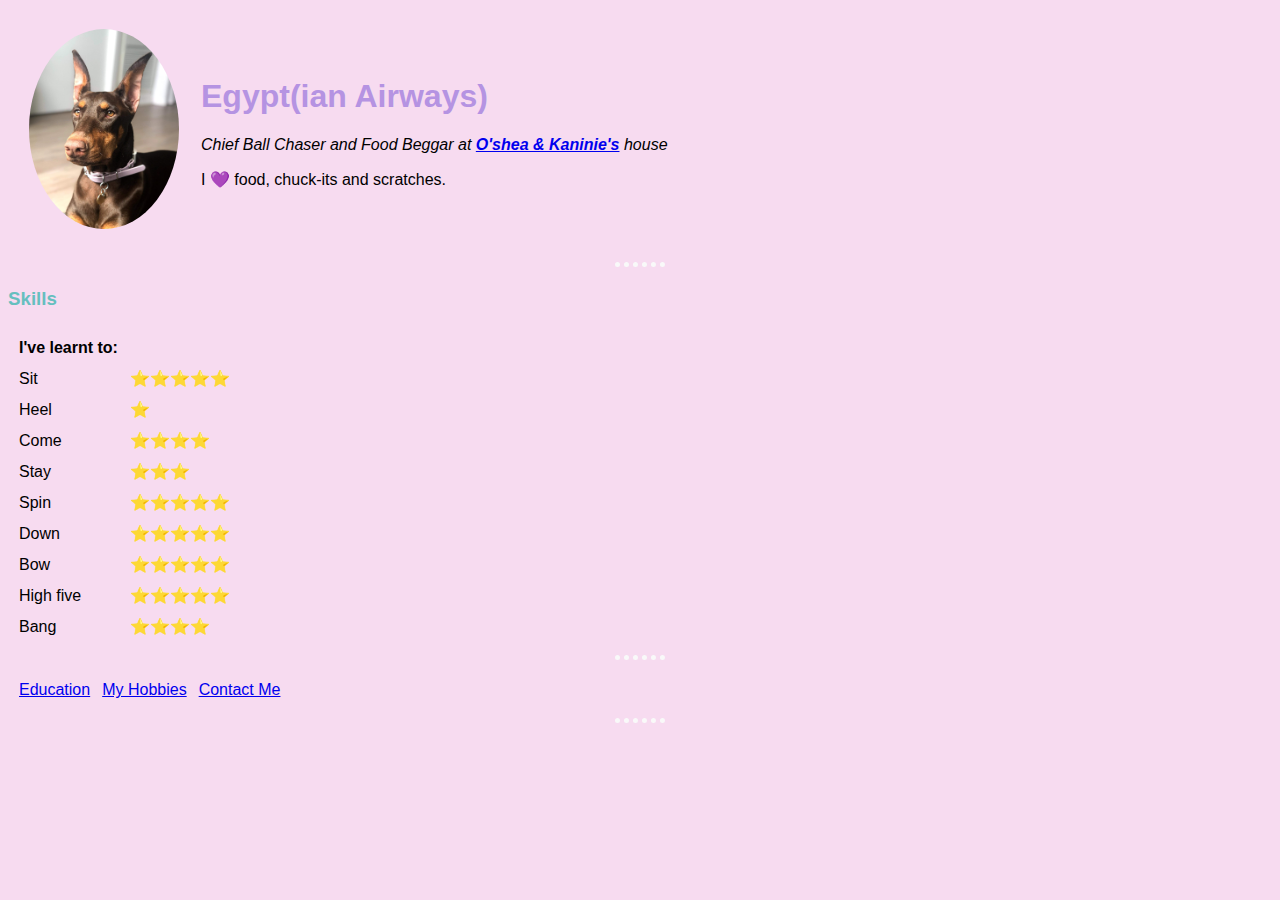
<file: index.html>
<!DOCTYPE html>
<html lang="en">
<head>
    <meta charset="UTF-8">
    <meta http-equiv="X-UA-Compatible" content="IE=edge">
    <meta name="viewport" content="width=device-width, initial-scale=1.0">
    <title>Egypt's Personal Site</title>
    <link rel="icon" href="https://iconifier.net/iconified/20220318134616_bdb5072b64af9a622d6ac85fb00743f2/apple-touch-icon.png" type="image/x-icon">
    <link rel="stylesheet" href="css/styles.css">
</head>
<body>
    <table cellspacing="20">
        <tr>
            <td><img class="circular" src="images/Egypt.jpg" alt="doberman" style="width: 150px;height: 200px;"></td>
            <td><h1>Egypt(ian Airways)</h1>
                <p>
                    <em>Chief Ball Chaser and Food Beggar at <strong> <a href=" https://www.google.com/maps/place/Toronto,+ON/@43.717899,-79.6582408,10z/data=!3m1!4b1!4m5!3m4!1s0x89d4cb90d7c63ba5:0x323555502ab4c477!8m2!3d43.653226!4d-79.3831843">O'shea & Kaninie's</a></strong> house</em>
                </p>
            <p>I 💜 food, chuck-its and scratches.</p>
        </td>
        </tr>
    </table> 
<hr>  
    <h3>Skills</h3>    
    <table cellspacing="10">
        <thead>
            <th>I've learnt to:</th>
        </thead>
        <tbody>
            <tr>
                <td>Sit</td>
                <td>⭐⭐⭐⭐⭐</td>
            </tr>
            <tr>
                <td>Heel</td> 
                <td>⭐</td> 
            </tr>
             <tr>
                 <td>Come</td>
                 <td>⭐⭐⭐⭐</td>
             </tr>   
             <tr>
                <td>Stay</td>
                <td>⭐⭐⭐</td>
            </tr> 
            <tr>
                <td>Spin</td>
                <td>⭐⭐⭐⭐⭐</td>
            </tr> 
            <tr>
                <td>Down</td>
                <td>⭐⭐⭐⭐⭐</td>
            </tr>
            <tr>
                <td>Bow</td>
                <td>⭐⭐⭐⭐⭐</td>
            </tr>  
            <tr>
                <td>High five</td>
                <td>⭐⭐⭐⭐⭐</td>
            </tr>  
            <tr>
                <td>Bang</td>
                <td>⭐⭐⭐⭐</td>
            </tr>
        </tbody>
        <tfoot>
        </tfoot>
        <!-- the table foot isn't necessary here, just making a note -->
    </table>
<hr>
    <table cellspacing="10">
        <tr>
            <td><a href="education.html" target="_blank">Education</a></td>
            <td><a href="hobbies.html" target="_blank">My Hobbies</a></td>
            <td><a href="contact.html" target="_blank">Contact Me</a></td>
        </tr>
    </table>
<hr>
</body>
</html>
</file>
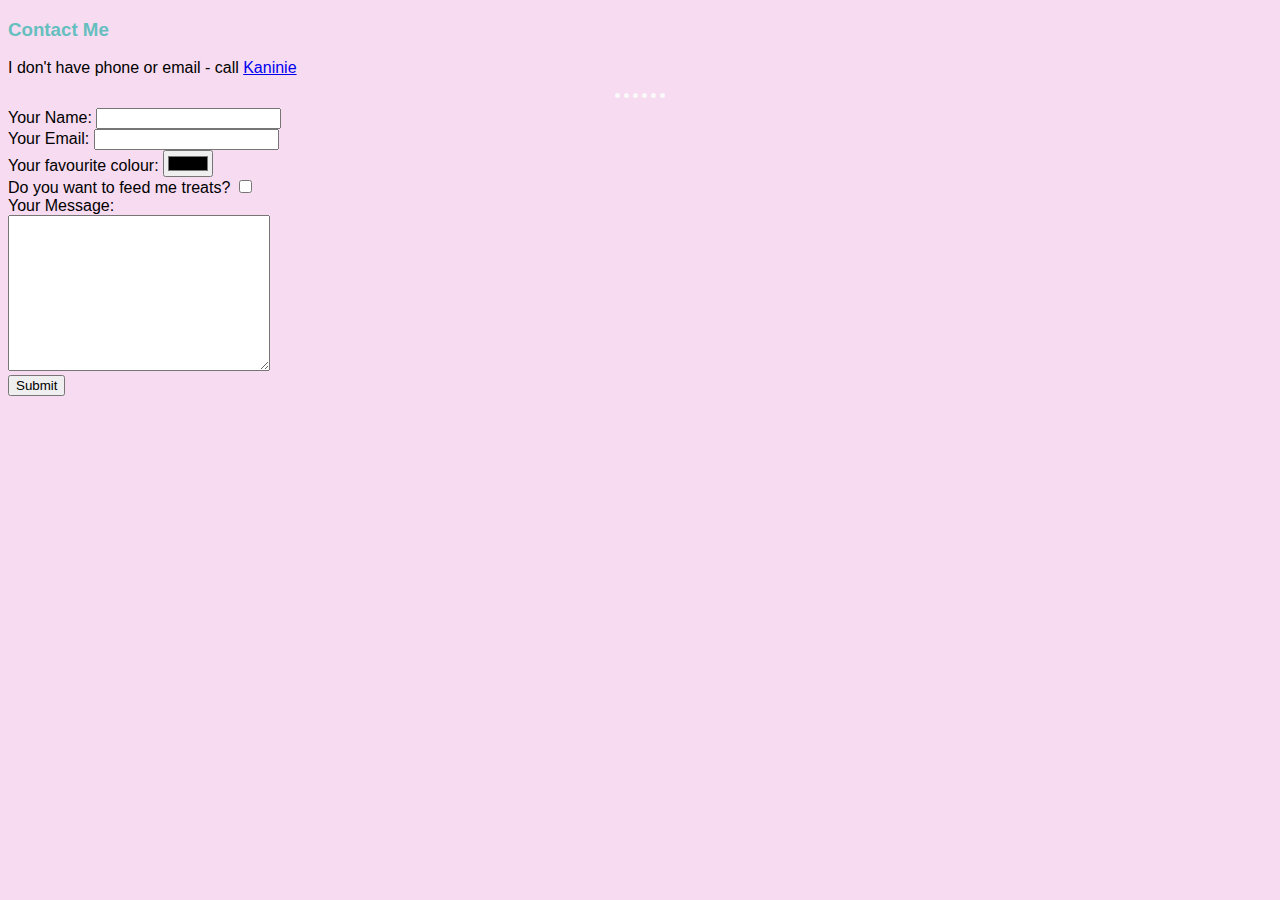
<file: contact.html>
<!DOCTYPE html>
<html lang="en">
<head>
    <meta charset="UTF-8">
    <meta http-equiv="X-UA-Compatible" content="IE=edge">
    <meta name="viewport" content="width=device-width, initial-scale=1.0">
    <title>📞 Contact Me</title>
    <link rel="stylesheet" href="css/styles.css">
</head>
<body>
    <h3>Contact Me</h3>
    <p> I don't have phone or email - call <a href="https://ca.linkedin.com/in/kaninieknight">Kaninie</a></p>
    <hr>
    <form action="mailto:kaninieknight@gmail.com" method="post" enctype="text/plain">
        <label for="html">Your Name:</label>
        <input type="text" name="yourName" value=""><br>
        <label for="html">Your Email:</label>
        <input type="email" name="yourEmail" value=""><br>
        <label for="html">Your favourite colour:</label>
        <input type="color"><br>
        <label for="html">Do you want to feed me treats?</label>
        <input type="checkbox"><br>
        <label for="html">Your Message:</label><br>
        <textarea name="yourMessage" cols="30" rows="10"></textarea><br>
        <input type="submit">
    </form>
</body>
</html>
</file>
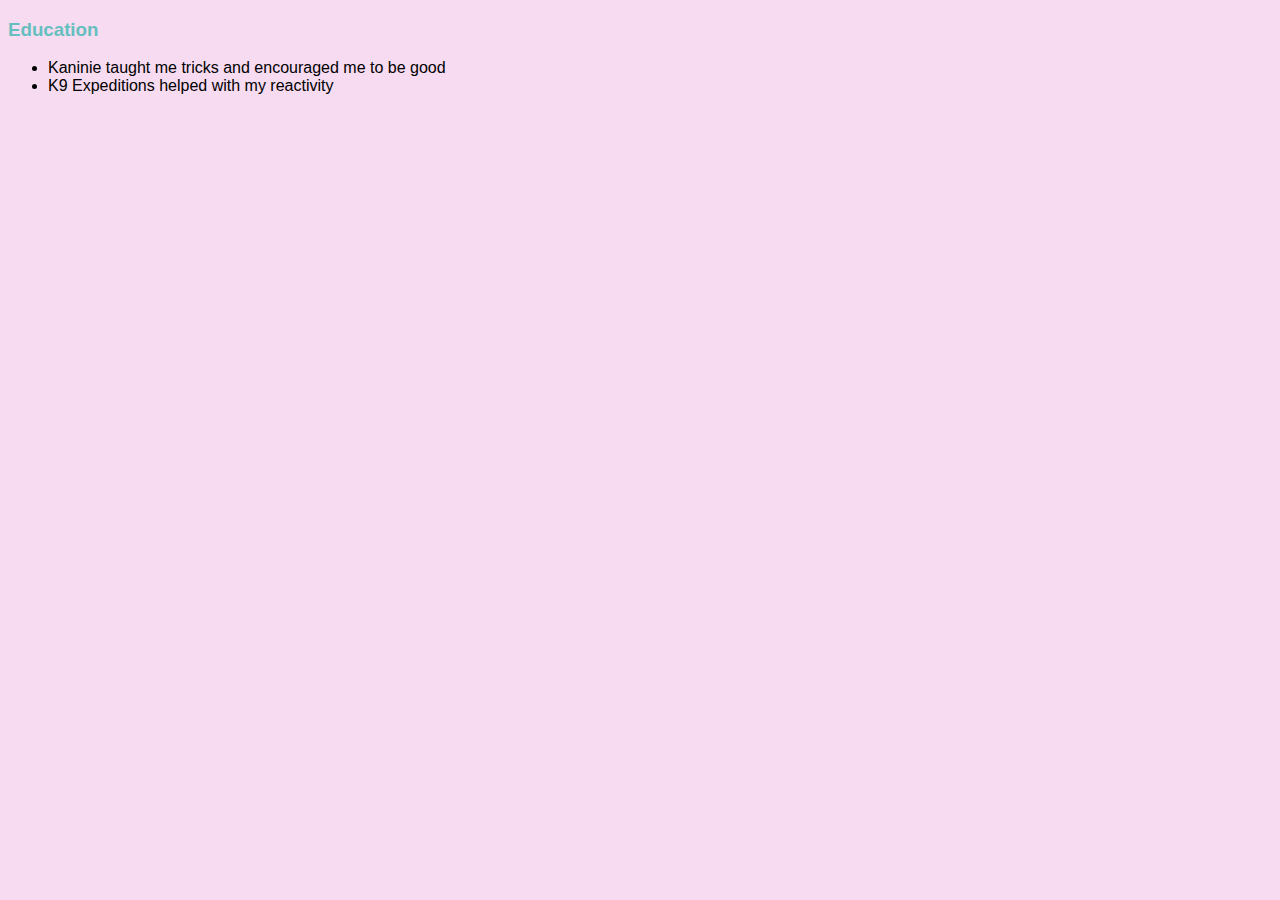
<file: education.html>
<!DOCTYPE html>
<html lang="en">
<head>
    <meta charset="UTF-8">
    <meta http-equiv="X-UA-Compatible" content="IE=edge">
    <meta name="viewport" content="width=device-width, initial-scale=1.0">
    <title>🎓 Education</title>
    <link rel="stylesheet" href="css/styles.css">
</head>
<body>
    <h3>Education</h3>
    <ul>
        <li>Kaninie taught me tricks and encouraged me to be good</li>
        <li>K9 Expeditions helped with my reactivity</li>
    </ul> 
</body>
</html>
</file>
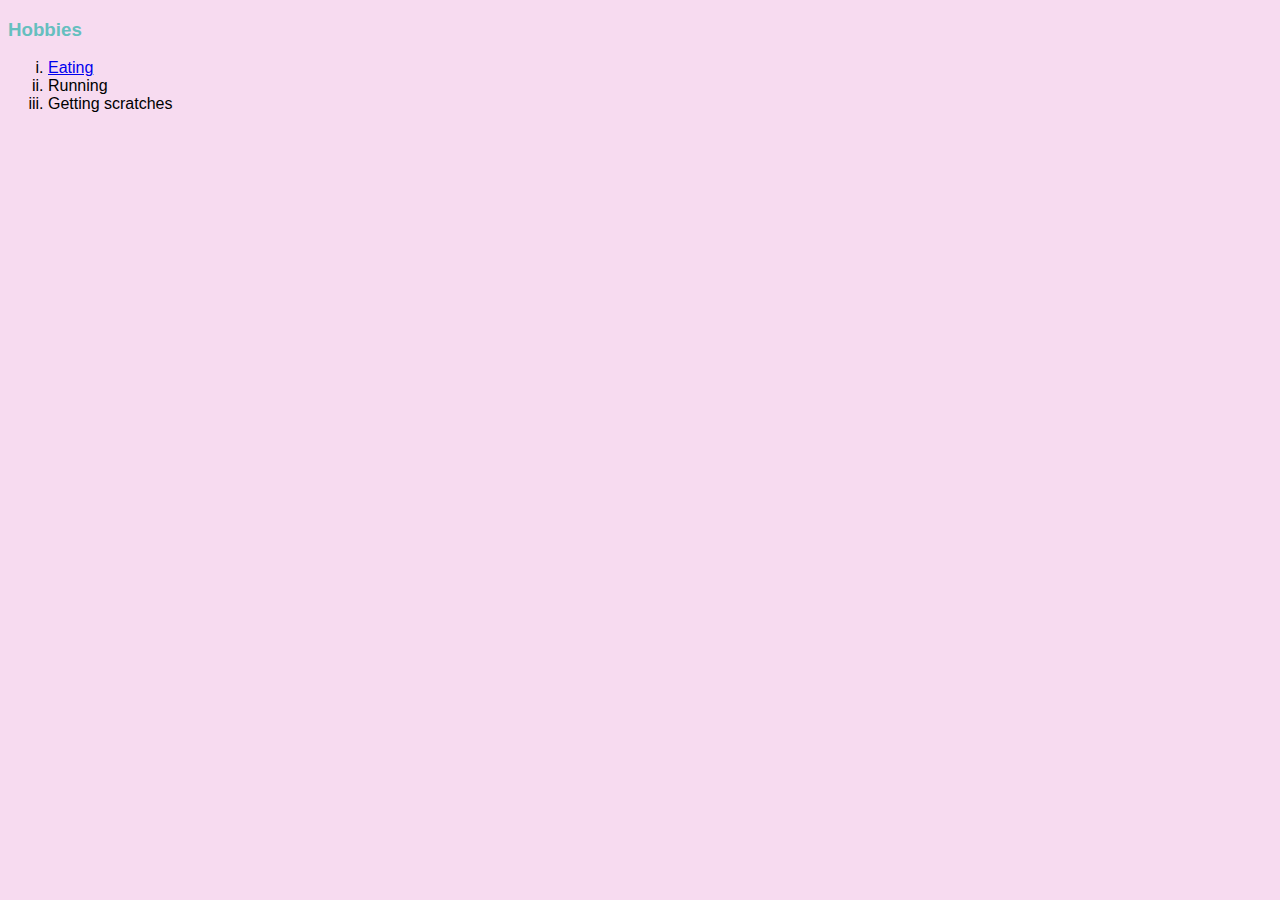
<file: hobbies.html>
<!DOCTYPE html>
<html lang="en">
<head>
    <meta charset="UTF-8">
    <meta http-equiv="X-UA-Compatible" content="IE=edge">
    <meta name="viewport" content="width=device-width, initial-scale=1.0">
    <title>🎾 My Hobbies</title>
    <link rel="stylesheet" href="css/styles.css">
</head>
<body>
</p>
<h3>Hobbies</h3>
    <ol type="i">
        <li> <a href="https://bigcountryraw.ca/">Eating</a></li>
        <li>Running</li>
        <li>Getting scratches</li>
    </ol>
</body>
</html>
</file>
<file: css/styles.css>
body {
    background-color: #F7DBF0;
    font-family: 'Segoe UI', Tahoma, Geneva, Verdana, sans-serif;
}
hr {
    border-style: none;
    border-top: 5px dotted #F9F9F9;
    height: 2px;
    width: 4%;
}
h1 {
    color: #b593e2;
}
h3 {
    color: #66bfbf;
}

a:hover {
font-weight: bold;
}

.circular {
    border-radius: 100%;
}
</file>
